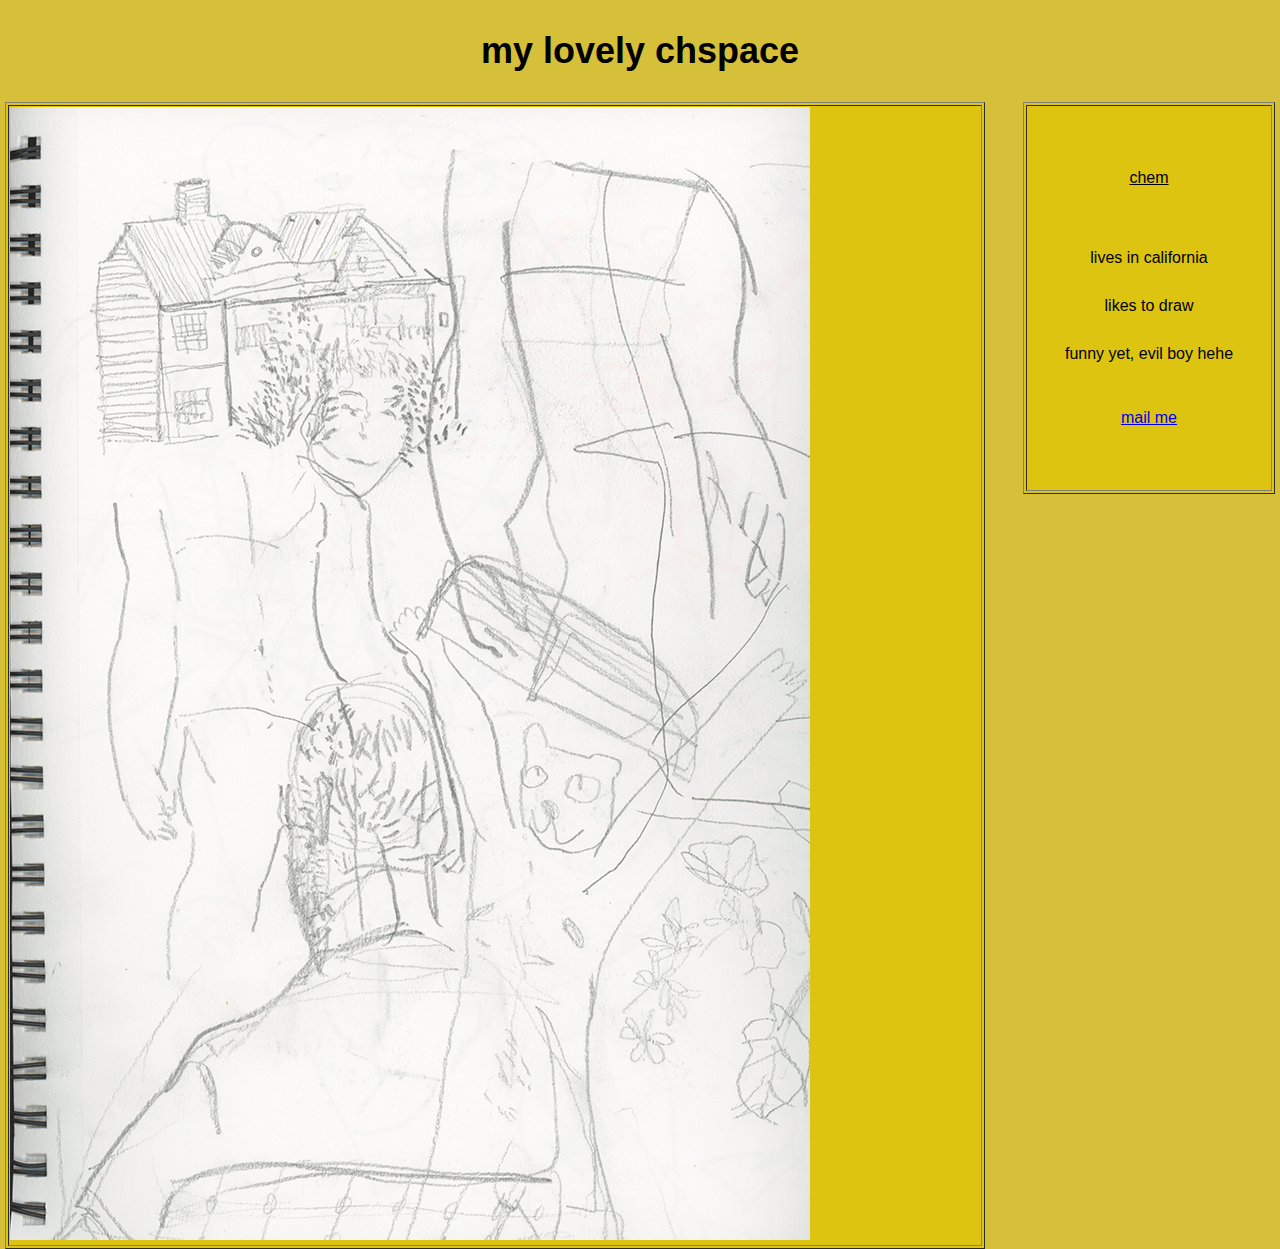
<file: index.html>
<!doctype html>
<html>
    <head>
	<meta charset="utf-8">
	<title>bueatiful lovely chspace</title>
	<link href="main.css" rel="stylesheet" type="text/css">
	<meta name="viewport" content="width=device-width, initial-scale=1">
	<script async src="https://www.googletagmanager.com/gtag/js?id=UA-106475222-2"></script>
	<script>
	 window.dataLayer = window.dataLayer || [];
	 function gtag(){dataLayer.push(arguments);}
	 gtag('js', new Date());
	 gtag('config', 'UA-106475222-2');
	</script>
	<script>
	 function get_img_dict(r){
	     var dict = {};
	     r = r.trim().split('\n');
	     for(const i of r.values()){
		 match = i.match(/(\S+)\s*([\w\s]+)*/);
		 dict[match[1]] = match[2]? match[2] : '';
	     }
	     return dict;
	 }
	 var img_list = {};
	 var img_elem = new Image();
	 function init() {
	     var img_list_f = new XMLHttpRequest();
	     img_list_f.open('GET', 'pics.txt', true);
	     img_list_f.onreadystatechange = function(){
		 if(img_list_f.readyState === 4){
		     if(img_list_f.status === 200){
			 img_list = get_img_dict(img_list_f.responseText);
			 n = parseInt(Math.random()*(Object.keys(img_list).length));
			 img_elem.src = 'pics/' + Object.keys(img_list)[n];
			 img_elem.id = 'main-image';
			 img_elem.alt = img_elem.title = Object.values(img_list)[n];
		     }
		     if(img_list === {}) {
			 img_list = {'default.jpg' : 'loading error >_<'};
		     }
		 }
	     }
	     img_list_f.send();
	 }
	</script>
    </head>
    <body id="content">
	<h2> my lovely chspace</h2>
	<section id="main">
	    <div class="container" id="sidebar">
		<div class="section" id="info">
		    <h3 class="my-name">chem</h3>
		    <p>lives in california<br>
			likes to draw<br>
			funny yet, evil boy hehe</p>
		    <div id="mail-me">
			<a href="mailto:pete@chhhhhhh.com">
			    mail me
			</a>
		    </div>
		</div>
	    </div>
	    <div class="container" id="imageboard">
		<div class="image-container section">
		    <script>
		     document.addEventListener('DOMContentLoaded', function(e){
			 init();
			 var img_cnt = document.querySelector('#imageboard .image-container');
			 img_cnt.appendChild(img_elem);
		     });
		    </script>
		    <noscript>
			<img alt src="pics/default.jpg">
		    </noscript>
		</div>
	    </div>
	</section>
    </body>
</html>
</file>
<file: main.css>
@charset "UTF-8";
/* CSS Document */
body {
    background-color: #D6C039;
}
h1, h2, h3, #info, ul, ol {
    font-family: "Comic Sans MS", cursive, sans-serif;
}
h2 {
    text-align: center;
    font-size: 36px;
}
#content {
    width: calc(100% - 10px);
    margin: 0 5px 0;
}
.container {
    background-color: #DDC410;
    padding: 0;
    border: thin outset grey;
}
.container .section {
    border: thin inset grey;
    padding: 1px;
    margin: 2px;
}
#sidebar {
    min-width: 100px;
    max-width: 250px;
    width: calc(150px + 10%);
    float: right;
}
h3.my-name {
    font-size: 1em;
    text-decoration: underline;
    font-weight: normal;
    margin-bottom: 2em;
}
#info {
    text-align: center;
    line-height: 3em;
    padding-top: 2em;
    padding-bottom: 3em;
}
#mail-me {
    font-family: revert;
}
#imageboard {
    float: left;
    min-width: 200px;
    width: calc(100% - 260px - 2em);
}
.list {
    text-align: center;
    font-size: 16px;
}
#main-image {
    max-width: 100%;
}
</file>
